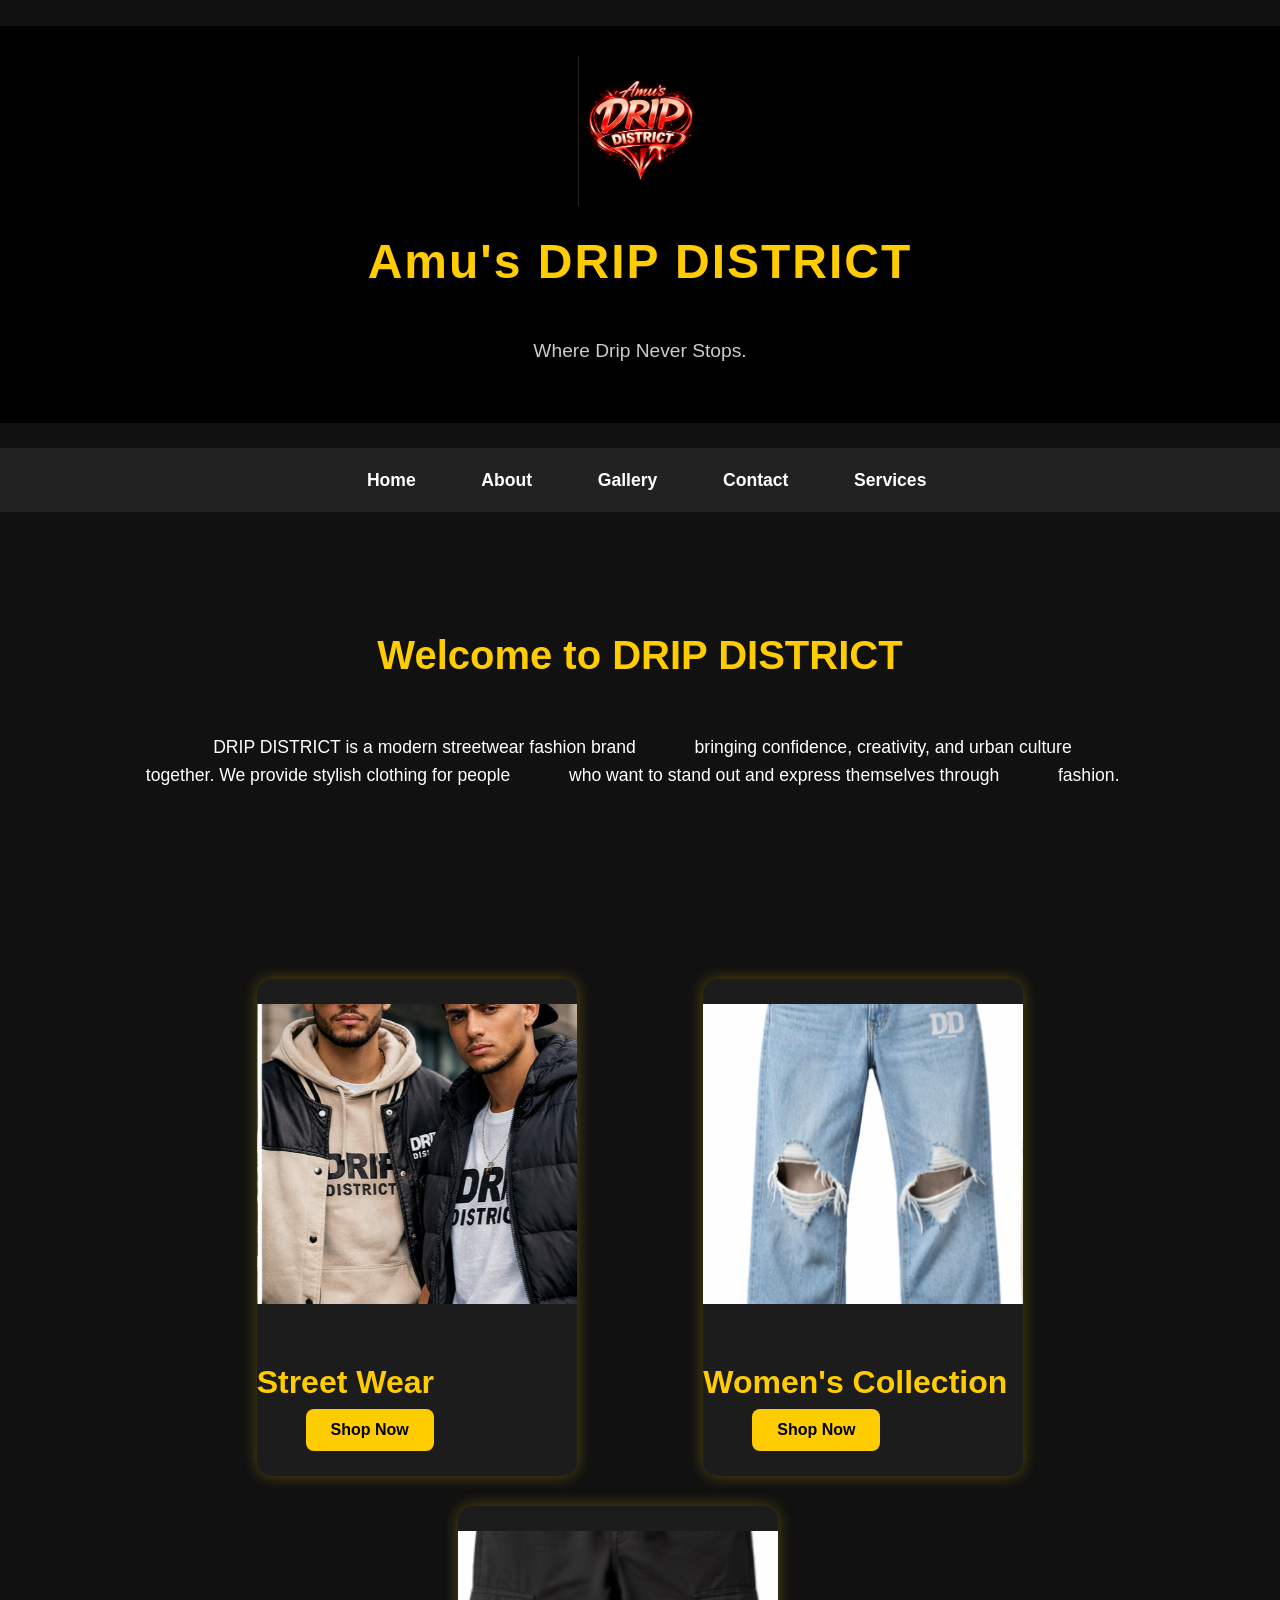
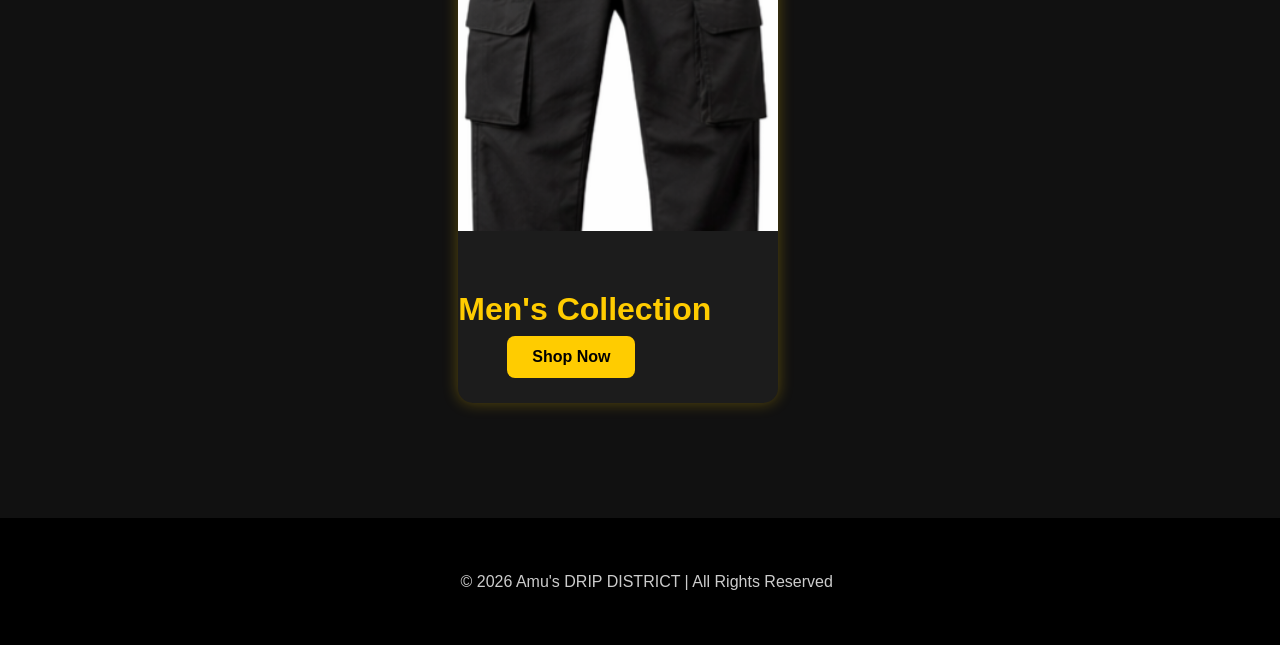
<file: index.html>
<!DOCTYPE html>
<html lang="en">

<head>
    <meta charset="UTF-8">
    <meta name="viewport" content="width=device-width, initial-scale=1.0">

    <title>Amu's DRIP DISTRICT</title>

    <link rel="stylesheet" href="CSS/style.css">
</head>

<body>

    <!-- HEADER -->
    <header>

        <img src="Images/logo/L.png"
             alt="Drip District Logo"
             class="logo">

        <h1>Amu's DRIP DISTRICT</h1>

        <p>Where Drip Never Stops.</p>

    </header>

    <!-- NAVIGATION -->
    <nav>

        <a href="index.html">Home</a>
        <a href="about.html">About</a>
        <a href="gallery.html">Gallery</a>
        <a href="contact.html">Contact</a>
        <a href="services.html">Services</a>

    </nav>

    <!-- WELCOME SECTION -->
    <section class="welcome">

        <h2>Welcome to DRIP DISTRICT</h2>

        <p>
            DRIP DISTRICT is a modern streetwear fashion brand
            bringing confidence, creativity, and urban culture
            together. We provide stylish clothing for people
            who want to stand out and express themselves through
            fashion.
        </p>

    </section>

    <!-- COLLECTION CARDS -->
    <section class="container">

        <!-- CARD 1 -->
        <div class="card">

            <img src="Images/outfits/streetwear/outfit 1 MAN.png"
                 alt="Streetwear Collection">

            <h2>Street Wear</h2>


            <button>Shop Now</button>

        </div>

        <!-- CARD 2 -->
        <div class="card">

            <img src="Images/outfits/women/1.png"
                 alt="Women's Collection">

            <h2>Women's Collection</h2>



            <button>Shop Now</button>

        </div>

        <!-- CARD 3 -->
        <div class="card">

            <img src="Images/outfits/Men's Collection/b.png"
                 alt="Men's Collection">

            <h2>Men's Collection</h2>


            <button>Shop Now</button>

        </div>

    </section>

    <!-- FOOTER -->
    <footer>

        <p>
            © 2026 Amu's DRIP DISTRICT | All Rights Reserved
        </p>

    </footer>

</body>
</html>
</file>
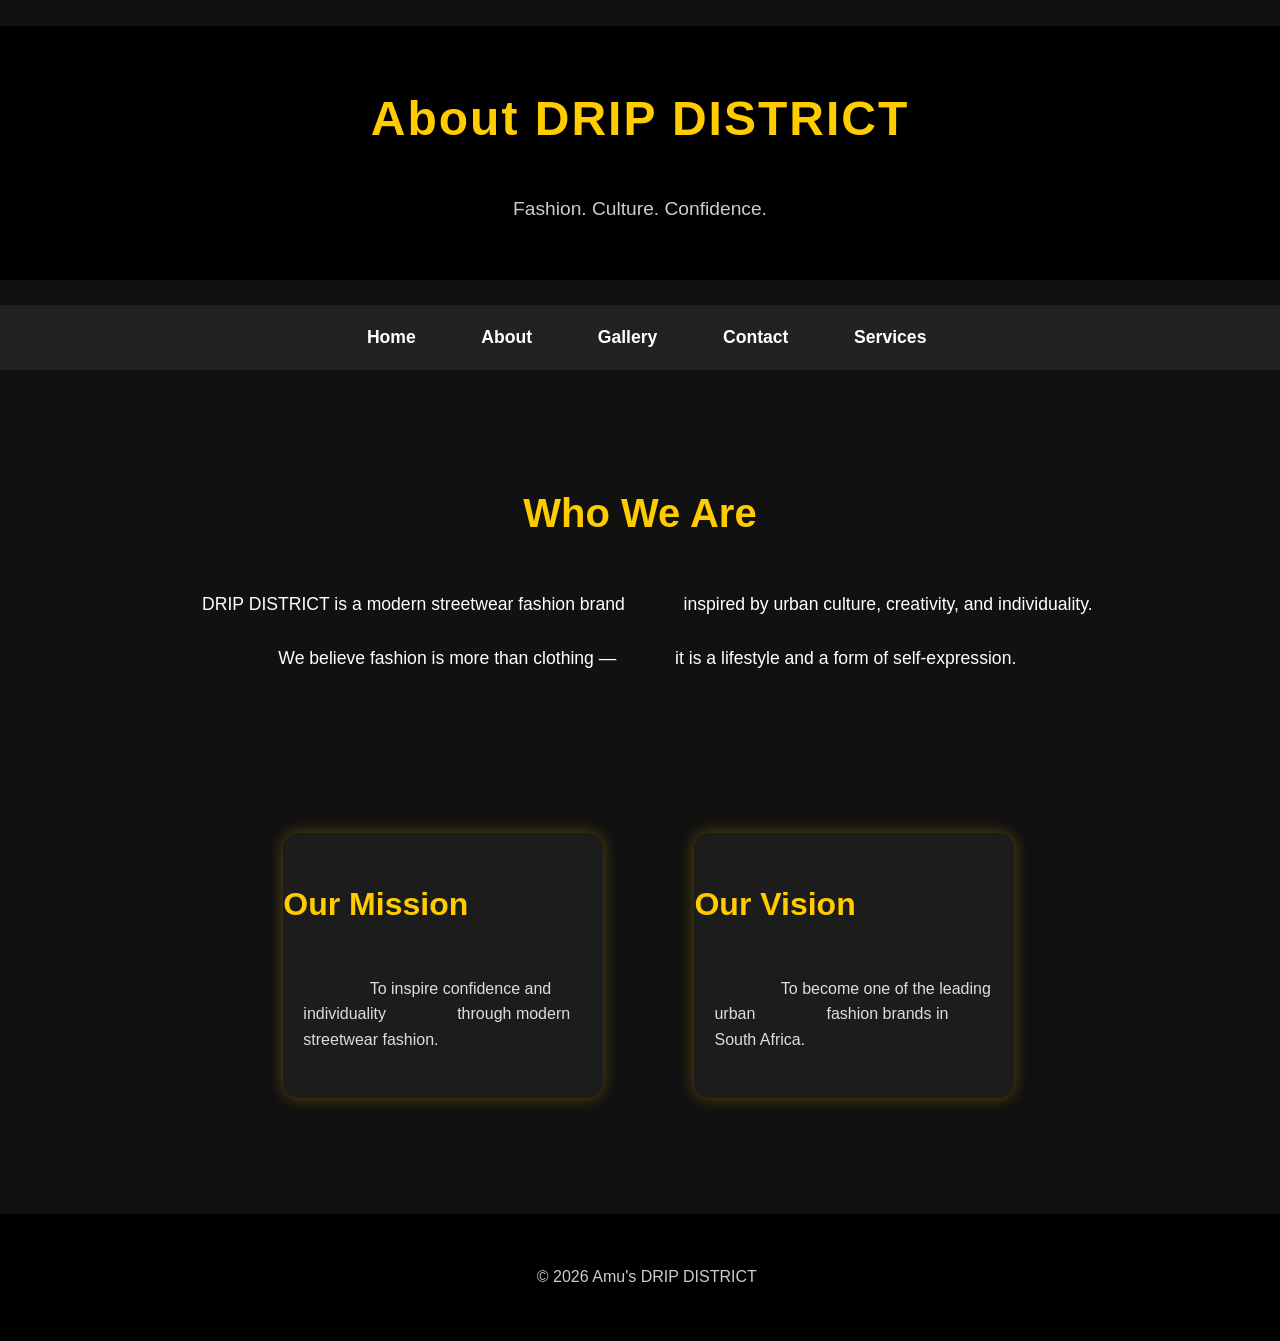
<file: about.html>
<!DOCTYPE html>
<html lang="en">

<head>
    <meta charset="UTF-8">
    <meta name="viewport" content="width=device-width, initial-scale=1.0">

    <title>About Us - DRIP DISTRICT</title>

    <link rel="stylesheet" href="CSS/style.css">
</head>

<body>

    <header>

        <h1>About DRIP DISTRICT</h1>

        <p>Fashion. Culture. Confidence.</p>

    </header>

    <nav>

        <a href="index.html">Home</a>
        <a href="about.html">About</a>
        <a href="gallery.html">Gallery</a>
        <a href="contact.html">Contact</a>
        <a href="services.html">Services</a>

    </nav>

    <section class="about-section">

        <h2>Who We Are</h2>

        <p>
            DRIP DISTRICT is a modern streetwear fashion brand
            inspired by urban culture, creativity, and individuality.
        </p>

        <p>
            We believe fashion is more than clothing —
            it is a lifestyle and a form of self-expression.
        </p>

    </section>

    <section class="container">

        <div class="card">

            <h2>Our Mission</h2>

            <p>
                To inspire confidence and individuality
                through modern streetwear fashion.
            </p>

        </div>

        <div class="card">

            <h2>Our Vision</h2>

            <p>
                To become one of the leading urban
                fashion brands in South Africa.
            </p>

        </div>

    </section>

    <footer>

        <p>
            © 2026 Amu's DRIP DISTRICT
        </p>

    </footer>

</body>
</html>
</file>
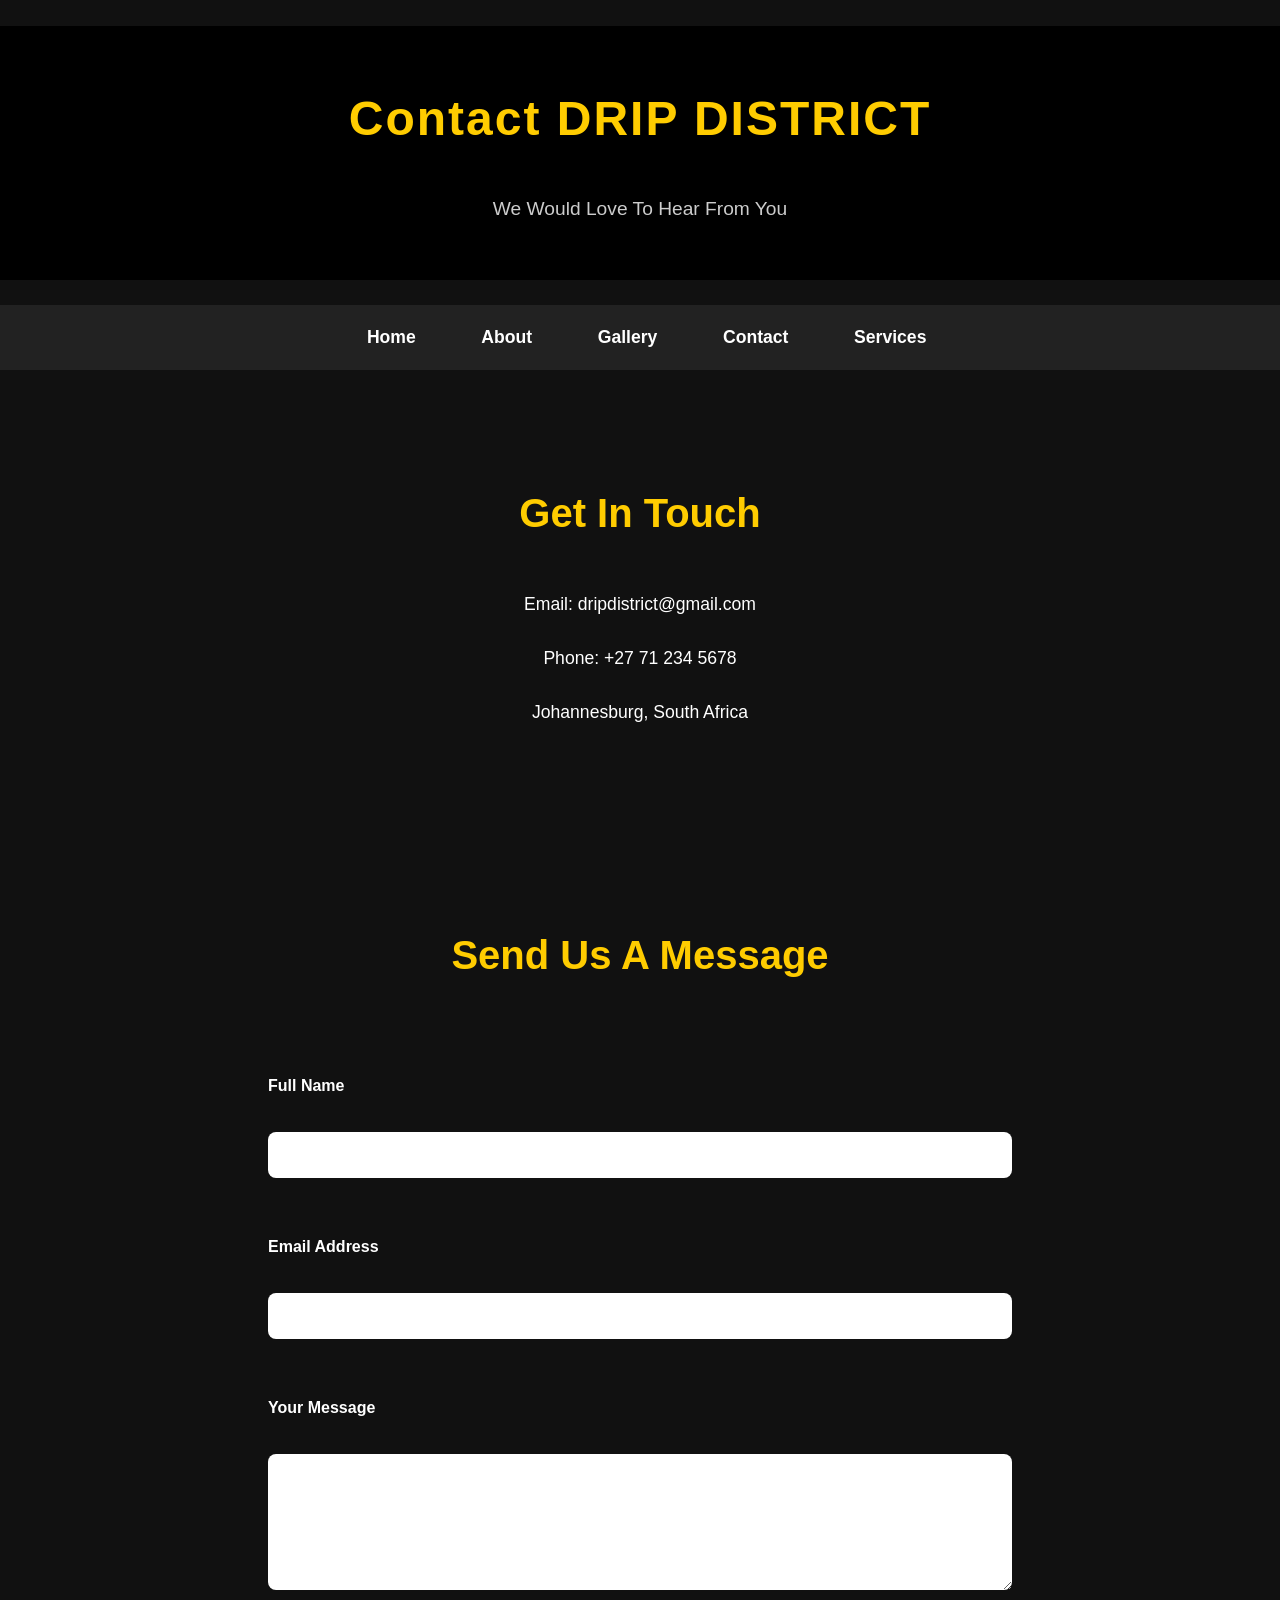
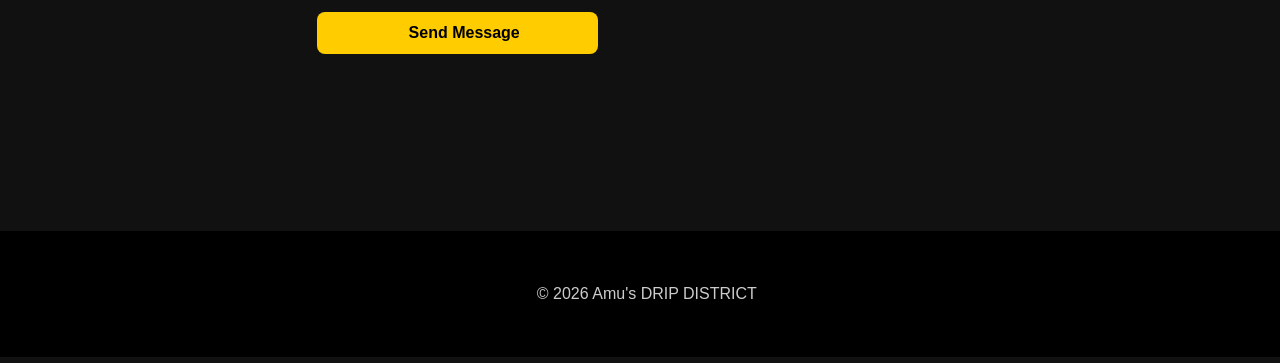
<file: contact.html>
<!DOCTYPE html>
<html lang="en">

<head>
    <meta charset="UTF-8">
    <meta name="viewport" content="width=device-width, initial-scale=1.0">

    <title>Contact DRIP DISTRICT</title>

    <link rel="stylesheet" href="CSS/style.css">
</head>

<body>

    <header>

        <h1>Contact DRIP DISTRICT</h1>

        <p>We Would Love To Hear From You</p>

    </header>

    <nav>

        <a href="index.html">Home</a>
        <a href="about.html">About</a>
        <a href="gallery.html">Gallery</a>
        <a href="contact.html">Contact</a>
        <a href="services.html">Services</a>

    </nav>

    <section class="contact-section">

        <h2>Get In Touch</h2>

        <p>Email: dripdistrict@gmail.com</p>
        <p>Phone: +27 71 234 5678</p>
        <p>Johannesburg, South Africa</p>

    </section>

    <section class="form-section">

        <h2>Send Us A Message</h2>

        <form>

            <label>Full Name</label>
            <input type="text" required>

            <label>Email Address</label>
            <input type="email" required>

            <label>Your Message</label>
            <textarea rows="6"></textarea>

            <button type="submit">
                Send Message
            </button>

        </form>

    </section>

    <footer>

        <p>
            © 2026 Amu's DRIP DISTRICT
        </p>

    </footer>

</body>
</html>
</file>
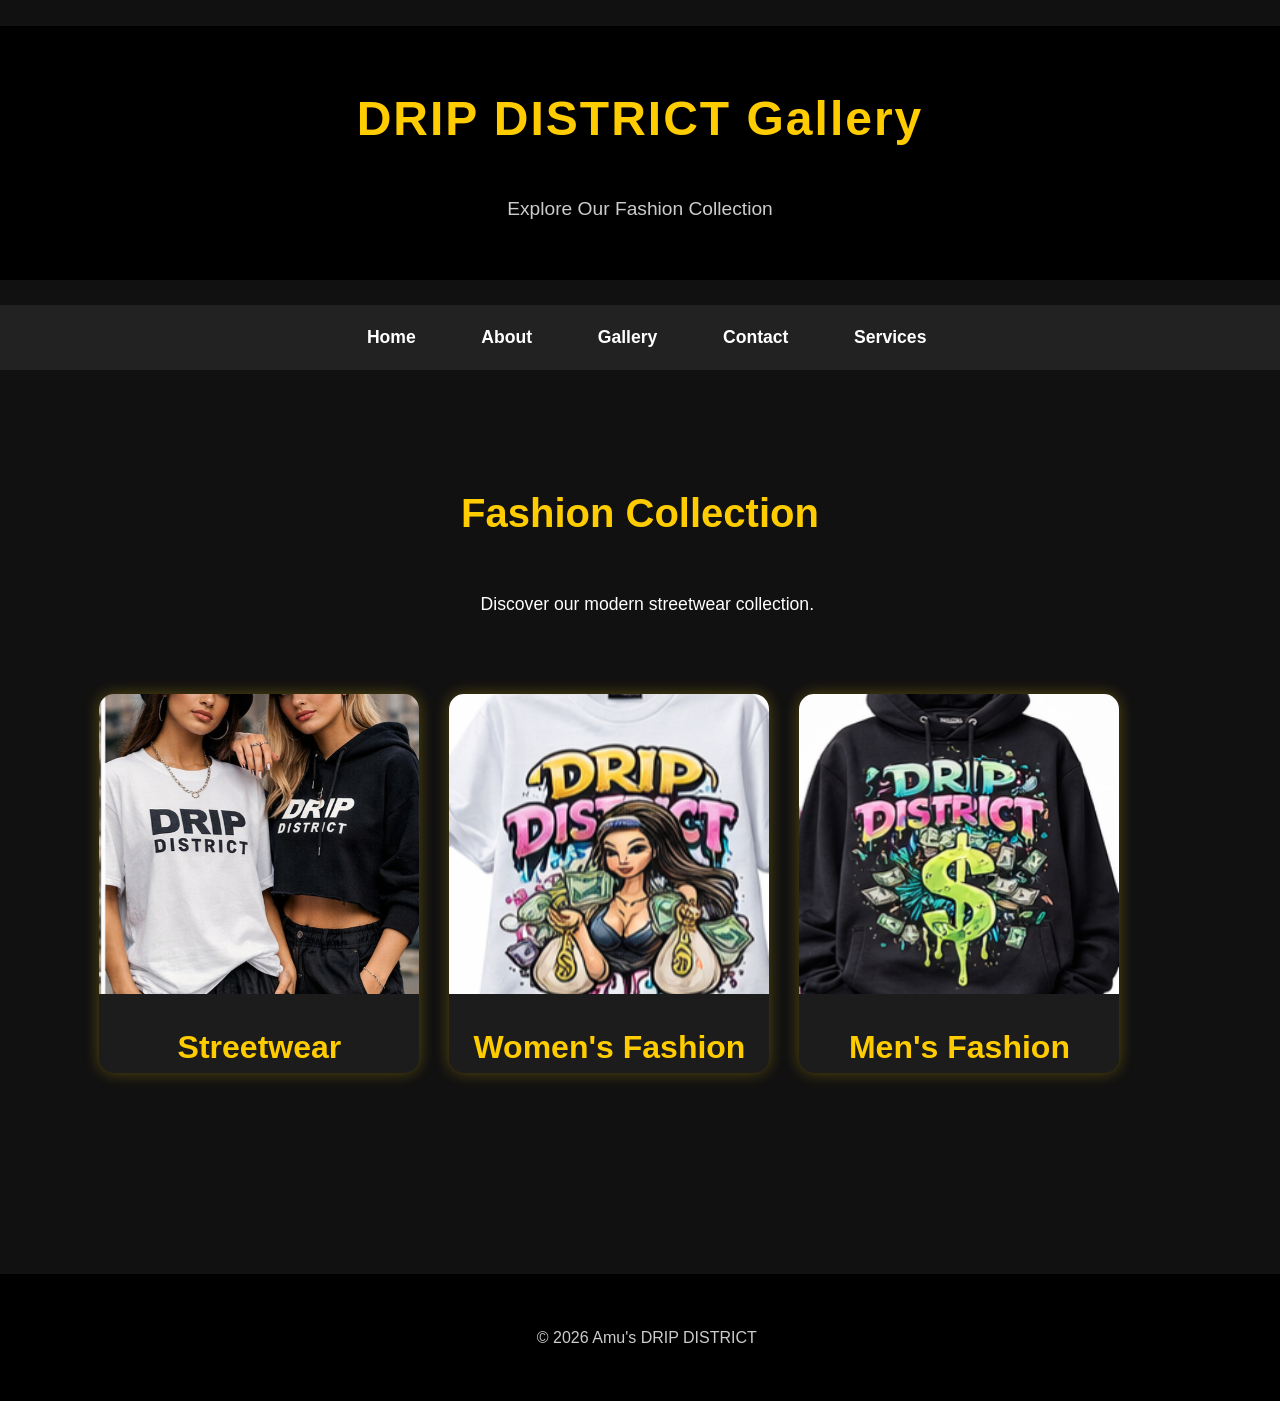
<file: gallery.html>
<!DOCTYPE html>
<html lang="en">

<head>
    <meta charset="UTF-8">
    <meta name="viewport" content="width=device-width, initial-scale=1.0">

    <title>Gallery - DRIP DISTRICT</title>

    <link rel="stylesheet" href="CSS/style.css">
</head>

<body>

    <header>

        <h1>DRIP DISTRICT Gallery</h1>

        <p>Explore Our Fashion Collection</p>

    </header>

    <nav>

        <a href="index.html">Home</a>
        <a href="about.html">About</a>
        <a href="gallery.html">Gallery</a>
        <a href="contact.html">Contact</a>
        <a href="services.html">Services</a>

    </nav>

    <section class="gallery-section">

        <h2>Fashion Collection</h2>

        <p>
            Discover our modern streetwear collection.
        </p>

        <div class="gallery-container">

    <div class="gallery-card">

        <img src="Images/outfits/streetwear/outfit 2 LADIES.png"
             alt="Streetwear">

        <h3>Streetwear</h3>

    </div>

    <div class="gallery-card">

        <img src="Images/outfits/women/8.png"
             alt="women">

        <h3>Women's Fashion</h3>

    </div>

    <div class="gallery-card">

        <img src="Images/outfits/Men's Collection/f.png"
             alt="Men's Collection">

        <h3>Men's Fashion</h3>

    </div>


        </div>

    </section>

    <footer>

        <p>
            © 2026 Amu's DRIP DISTRICT
        </p>

    </footer>

</body>
</html>
</file>
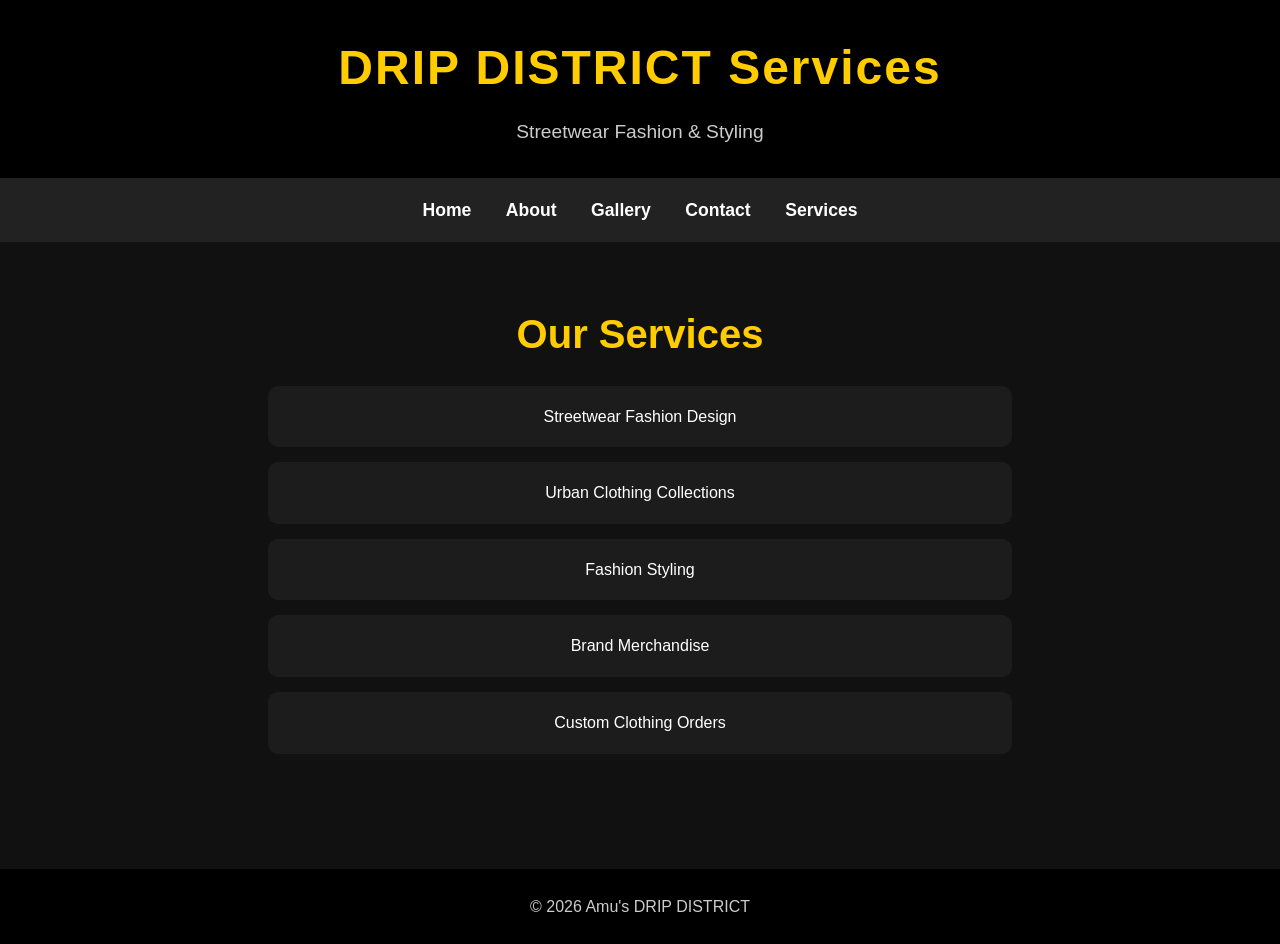
<file: sevices.html>
<!DOCTYPE html>
<html lang="en">

<head>
    <meta charset="UTF-8">
    <meta name="viewport" content="width=device-width, initial-scale=1.0">

    <title>Services - DRIP DISTRICT</title>

    <link rel="stylesheet" href="CSS/style.css">
</head>

<body>

    <header>

        <h1>DRIP DISTRICT Services</h1>

        <p>Streetwear Fashion & Styling</p>

    </header>

    <nav>

        <a href="index.html">Home</a>
        <a href="about.html">About</a>
        <a href="gallery.html">Gallery</a>
        <a href="contact.html">Contact</a>
        <a href="services.html">Services</a>

    </nav>

    <section class="services-section">

        <h2>Our Services</h2>

        <ul>

            <li>Streetwear Fashion Design</li>

            <li>Urban Clothing Collections</li>

            <li>Fashion Styling</li>

            <li>Brand Merchandise</li>

            <li>Custom Clothing Orders</li>

        </ul>

    </section>

    <footer>

        <p>
            © 2026 Amu's DRIP DISTRICT
        </p>

    </footer>

</body>
</html>
</file>
<file: CSS/style.css>
/* =========================================
   GLOBAL RESET
========================================= */

*{
    margin: 0;
    padding: 0;
    box-sizing: border-box;
}

/* =========================================
   BODY STYLING
========================================= */

body{
    background-color: #111;
    color: white;
    font-family: Arial, Helvetica, sans-serif;
    line-height: 1.6;
}

/* =========================================
   HEADER
========================================= */

header{
    background-color: black;
    text-align: center;
    padding: 30px 20px;
}

.logo{
    width: 120px;
    height: auto;
    margin-bottom: 10px;
}

header h1{
    color: #ffcc00;
    font-size: 3rem;
    margin-bottom: 10px;
    letter-spacing: 2px;
}

header p{
    color: #cccccc;
    font-size: 1.2rem;
}

/* =========================================
   NAVIGATION
========================================= */

nav{
    background-color: #222;
    padding: 18px;
    text-align: center;
    position: sticky;
    top: 0;
    z-index: 1000;
}

nav a{
    color: white;
    text-decoration: none;
    margin: 15px;
    font-size: 1.1rem;
    font-weight: bold;
    transition: 0.3s;
}

nav a:hover{
    color: #ffcc00;
}

/* =========================================
   HERO SECTION
========================================= */

.hero img{
    width: 100%;
    height: 500px;
    object-fit: cover;
}

/* =========================================
   MAIN SECTIONS
========================================= */

.welcome,
.about-section,
.services-section,
.contact-section,
.form-section,
.gallery-section,
.video-section{
    padding: 60px 20px;
    text-align: center;
}

.welcome h2,
.about-section h2,
.services-section h2,
.contact-section h2,
.form-section h2,
.gallery-section h2,
.video-section h2{
    color: #ffcc00;
    font-size: 2.5rem;
    margin-bottom: 20px;
}

.welcome p,
.about-section p,
.gallery-section p,
.contact-section p,
.video-section p{
    max-width: 1000px;
    margin: auto;
    font-size: 1.1rem;
}

/* =========================================
   FLEX CONTAINERS
========================================= */

.container,
.gallery-container{
    display: flex;
    justify-content: center;
    flex-wrap: wrap;
    gap: 30px;
    padding: 50px 20px;
}

/* =========================================
   CARDS
========================================= */

.card,
.gallery-card{
    background-color: #1c1c1c;
    width: 320px;
    border-radius: 15px;
    overflow: hidden;
    box-shadow: 0 0 15px rgba(255,204,0,0.3);
    transition: 0.3s;
}

.card:hover,
.gallery-card:hover{
    transform: translateY(-10px);
}

.card img,
.gallery-card img{
    width: 100%;
    height: 300px;
    object-fit: cover;
}

.card h2,
.gallery-card h3{
    color: #ffcc00;
    padding-top: 20px;
    font-size: 2rem;
}

.card p,
.gallery-card p{
    padding: 20px;
    color: #dddddd;
}

/* =========================================
   BUTTONS
========================================= */

button{
    background-color: #ffcc00;
    color: black;
    border: none;
    padding: 12px 25px;
    margin-bottom: 25px;
    font-size: 1rem;
    font-weight: bold;
    border-radius: 8px;
    cursor: pointer;
    transition: 0.3s;
}

button:hover{
    background-color: white;
    transform: scale(1.05);
}

/* =========================================
   FORMS
========================================= */

form{
    width: 60%;
    margin: auto;
    text-align: left;
}

form label{
    display: block;
    margin-top: 15px;
    margin-bottom: 8px;
    font-weight: bold;
}

form input,
form textarea,
form select{
    width: 100%;
    padding: 14px;
    border: none;
    border-radius: 8px;
    margin-bottom: 15px;
    font-size: 1rem;
}

/* =========================================
   SERVICES LIST
========================================= */

.services-section ul{
    list-style: none;
    padding: 0;
}

.services-section li{
    background-color: #1c1c1c;
    width: 60%;
    margin: 15px auto;
    padding: 18px;
    border-radius: 10px;
}

/* =========================================
   VIDEO
========================================= */

video{
    width: 100%;
    border-radius: 15px;
    margin-top: 20px;
}

/* =========================================
   FOOTER
========================================= */

footer{
    background-color: black;
    color: #cccccc;
    text-align: center;
    padding: 25px;
    margin-top: 40px;
}

/* =========================================
   RESPONSIVE DESIGN
========================================= */

/* TABLETS */

@media screen and (max-width: 992px){

    header h1{
        font-size: 2.5rem;
    }

    .hero img{
        height: 400px;
    }

    form{
        width: 80%;
    }

    .services-section li{
        width: 80%;
    }
}

/* MOBILE */

@media screen and (max-width: 768px){

    nav a{
        display: block;
        margin: 12px 0;
    }

    header h1{
        font-size: 2rem;
    }

    header p{
        font-size: 1rem;
    }

    .hero img{
        height: 250px;
    }

    .container,
    .gallery-container{
        flex-direction: column;
        align-items: center;
    }

    .card,
    .gallery-card{
        width: 90%;
    }

    form{
        width: 95%;
    }

    .services-section li{
        width: 95%;
    }

    .welcome h2,
    .about-section h2,
    .services-section h2,
    .contact-section h2,
    .form-section h2,
    .gallery-section h2,
    .video-section h2{
        font-size: 2rem;
    }
}
</file>
